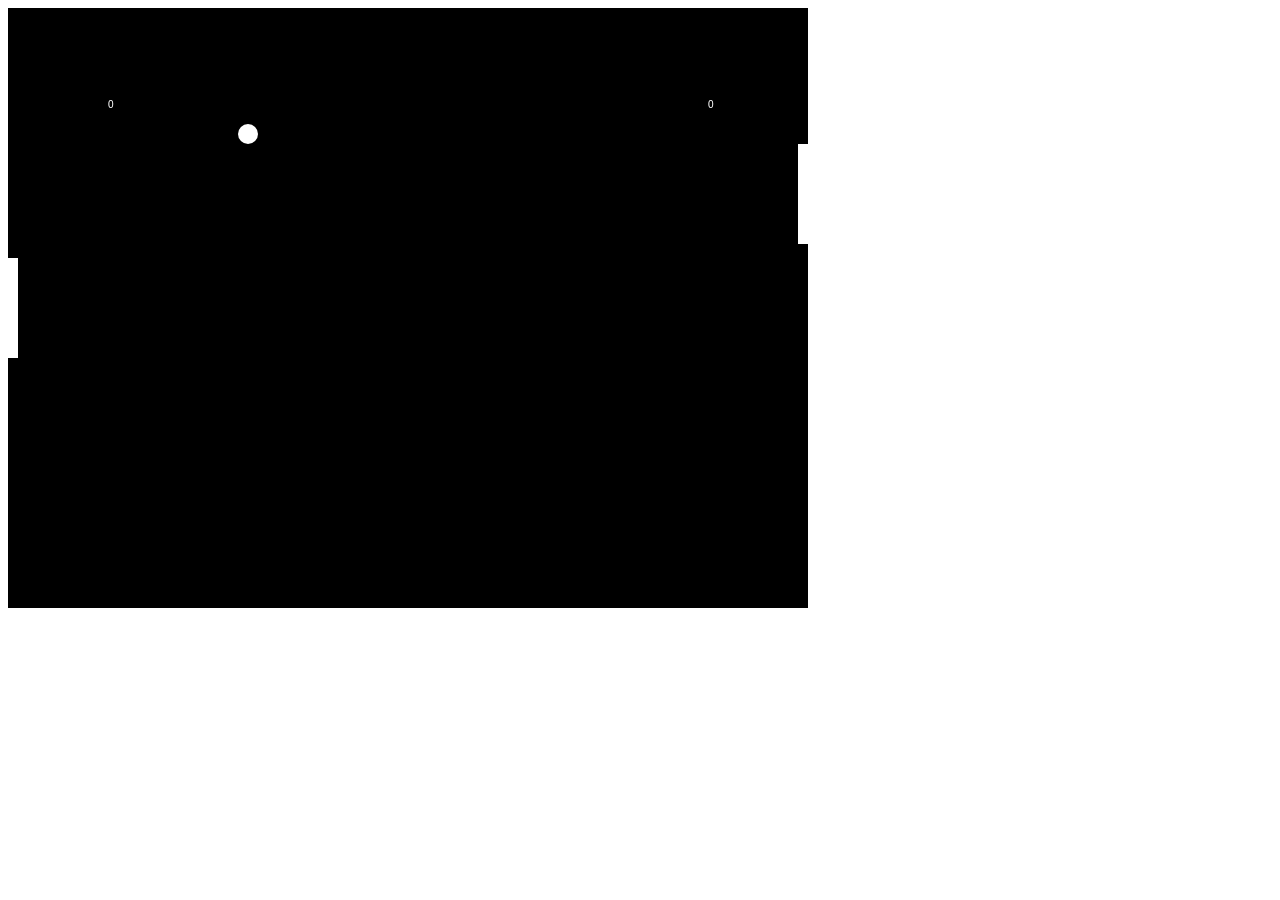
<file: JavascriptGames/Game 1/index.html>
<!DOCTYPE html>
<html lang="en">
<head>
    <meta charset="UTF-8">
    <meta name="viewport" content="width=device-width, initial-scale=1.0">
    <meta http-equiv="X-UA-Compatible" content="ie=edge">
    <title>Document</title>
</head>
<body>
   
    <canvas id="gameCanvas" width="800" height="600"></canvas>
    
</body>

<script>
var canvas;
var canvasContext;
var ballX = 50;
var ballY = 50;
var ballSpeedX = 10;
var ballSpeedY = 4;

var player1Score = 0;
var player2Score = 0;
const WINNING_SCORE = 3;

var showingWinScreen = true;

var paddle1Y = 250;
var paddle2Y = 250;
const PADDLE_THICKNESS = 10;
const PADDLE_HEIGHT = 100;


function calculateMousePos(evt) {
	var rect = canvas.getBoundingClientRect();
	var root = document.documentElement;
	var mouseX = evt.clientX - rect.left - root.scrollLeft;
	var mouseY = evt.clientY - rect.top - root.scrollTop;
	return {
		x:mouseX,
		y:mouseY
	};
}

window.onload = function() {
	canvas = document.getElementById('gameCanvas');
	canvasContext = canvas.getContext('2d');

	var framesPerSecond = 30;
	setInterval(function() {
			moveEverything();
			drawEverything();	
		}, 1000/framesPerSecond);

	canvas.addEventListener('mousemove',
		function(evt) {
			var mousePos = calculateMousePos(evt);
			paddle1Y = mousePos.y - (PADDLE_HEIGHT/2);
		});
}

function ballReset() {
	if(player1Score >= WINNING_SCORE ||
		player2Score >= WINNING_SCORE) {
		player1Score = 0;
		player2Score =0;
	}
	ballSpeedX = -ballSpeedX;
	ballX = canvas.width/2;
	ballY = canvas.height/2;
}

function computerMovement() {
	var paddle2YCenter = paddle2Y + (PADDLE_HEIGHT/2);
	if(paddle2YCenter < ballY - 35) {
		paddle2Y = paddle2Y + 6;
	} else if(paddle2YCenter > ballY + 35) {
		paddle2Y = paddle2Y - 6;
	}
}

function moveEverything() {
	computerMovement();

	ballX = ballX + ballSpeedX;
	ballY = ballY + ballSpeedY;
	
	if(ballX < 0) {
		if(ballY > paddle1Y &&
			ballY < paddle1Y+PADDLE_HEIGHT) {
			ballSpeedX = -ballSpeedX;

			var deltaY = ballY
					-(paddle1Y+PADDLE_HEIGHT/2);
			ballSpeedY = deltaY * 0.35;
		} else {
			player2Score++;//MUST BE BEFORE ballReset
			ballReset();
			
		}
	}
	if(ballX > canvas.width) {
		if(ballY > paddle2Y &&
			ballY < paddle2Y+PADDLE_HEIGHT) {
			ballSpeedX = -ballSpeedX;

			var deltaY = ballY
					-(paddle2Y+PADDLE_HEIGHT/2);
			ballSpeedY = deltaY * 0.35;
		} else {
			player1Score++;////MUST BE BEFORE ballReset
			ballReset();	
			
		}
	}
	if(ballY < 0) {
		ballSpeedY = -ballSpeedY;
	}
	if(ballY > canvas.height) {
		ballSpeedY = -ballSpeedY;
	}
}

function drawEverything() {
	// next line blanks out the screen with black
	colorRect(0,0,canvas.width,canvas.height,'black');

	// this is left player paddle
	colorRect(0,paddle1Y,PADDLE_THICKNESS,PADDLE_HEIGHT,'white');

	// this is right computer paddle
	colorRect(canvas.width-PADDLE_THICKNESS,paddle2Y,PADDLE_THICKNESS,PADDLE_HEIGHT,'white');

	// next line draws the ball
	colorCircle(ballX, ballY, 10, 'white');

	canvasContext.fillText(player1Score, 100, 100);
	canvasContext.fillText(player2Score, canvas.width-100, 100);
}

function colorCircle(centerX, centerY, radius, drawColor) {
	canvasContext.fillStyle = drawColor;
	canvasContext.beginPath();
	canvasContext.arc(centerX, centerY, radius, 0,Math.PI*2,true);
	canvasContext.fill();
}

function colorRect(leftX,topY, width,height, drawColor) {
	canvasContext.fillStyle = drawColor;
	canvasContext.fillRect(leftX,topY, width,height);
}

</script>




</html>
</file>
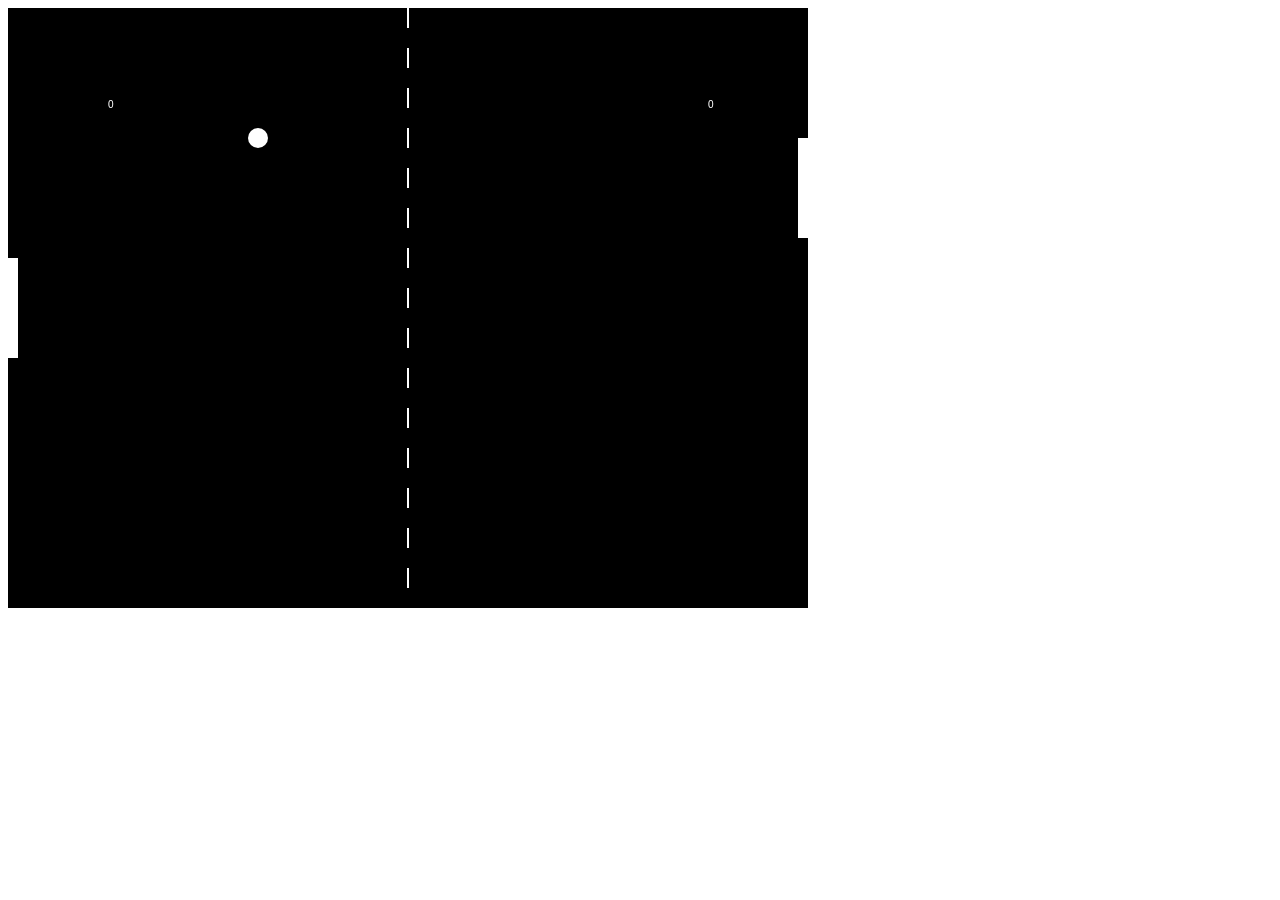
<file: JavascriptGames/Tennis Game/index.html>
<!DOCTYPE html>
<html lang="en">
<head>
    <meta charset="UTF-8">
    <meta name="viewport" content="width=device-width, initial-scale=1.0">
    <meta http-equiv="X-UA-Compatible" content="ie=edge">
    <title>Document</title>
</head>
<body>
   
    <canvas id="gameCanvas" width="800" height="600"></canvas>
    
</body>

<script>
var canvas;
var canvasContext;
var ballX = 50;
var ballY = 50;
var ballSpeedX = 10;
var ballSpeedY = 4;

var player1Score = 0;
var player2Score = 0;
const WINNING_SCORE = 3;

var showingWinScreen = false;

var paddle1Y = 250;
var paddle2Y = 250;
const PADDLE_THICKNESS = 10;
const PADDLE_HEIGHT = 100;

function calculateMousePos(evt) {
	var rect = canvas.getBoundingClientRect();
	var root = document.documentElement;
	var mouseX = evt.clientX - rect.left - root.scrollLeft;
	var mouseY = evt.clientY - rect.top - root.scrollTop;
	return {
		x:mouseX,
		y:mouseY
	};
}

function handleMouseClick(evt) {
	if(showingWinScreen) {
		player1Score = 0;
		player2Score = 0;
		showingWinScreen = false;
	}
}

window.onload = function() {
	canvas = document.getElementById('gameCanvas');
	canvasContext = canvas.getContext('2d');

	var framesPerSecond = 30;
	setInterval(function() {
			moveEverything();
			drawEverything();	
		}, 1000/framesPerSecond);

	canvas.addEventListener('mousedown', handleMouseClick);

	canvas.addEventListener('mousemove',
		function(evt) {
			var mousePos = calculateMousePos(evt);
			paddle1Y = mousePos.y - (PADDLE_HEIGHT/2);
		});
}

function ballReset() {
	if(player1Score >= WINNING_SCORE ||
		player2Score >= WINNING_SCORE) {

		showingWinScreen = true;

	}

	ballSpeedX = -ballSpeedX;
	ballX = canvas.width/2;
	ballY = canvas.height/2;
}

function computerMovement() {
	var paddle2YCenter = paddle2Y + (PADDLE_HEIGHT/2);
	if(paddle2YCenter < ballY - 35) {
		paddle2Y = paddle2Y + 6;
	} else if(paddle2YCenter > ballY + 35) {
		paddle2Y = paddle2Y - 6;
	}
}

function moveEverything() {
	if(showingWinScreen) {
		return;
	}

	computerMovement();

	ballX = ballX + ballSpeedX;
	ballY = ballY + ballSpeedY;
	
	if(ballX < 0) {
		if(ballY > paddle1Y &&
			ballY < paddle1Y+PADDLE_HEIGHT) {
			ballSpeedX = -ballSpeedX;

			var deltaY = ballY
					-(paddle1Y+PADDLE_HEIGHT/2);
			ballSpeedY = deltaY * 0.35;
		} else {
			player2Score++; // must be BEFORE ballReset()
			ballReset();
		}
	}
	if(ballX > canvas.width) {
		if(ballY > paddle2Y &&
			ballY < paddle2Y+PADDLE_HEIGHT) {
			ballSpeedX = -ballSpeedX;

			var deltaY = ballY
					-(paddle2Y+PADDLE_HEIGHT/2);
			ballSpeedY = deltaY * 0.35;
		} else {
			player1Score++; // must be BEFORE ballReset()
			ballReset();	
		}
	}
	if(ballY < 0) {
		ballSpeedY = -ballSpeedY;
	}
	if(ballY > canvas.height) {
		ballSpeedY = -ballSpeedY;
	}
}

function drawNet(){
	for(var i=0;i<canvas.height; i+=40){
		colorRect(canvas.width/2-1,i,2,20,'white')
	}
}

function drawEverything() {
	// next line blanks out the screen with black
	colorRect(0,0,canvas.width,canvas.height,'black');

	if(showingWinScreen) {
		canvasContext.fillStyle = 'white';

		if(player1Score >= WINNING_SCORE) {
			canvasContext.fillText("Left Player Won", 350, 200);
		} else if(player2Score >= WINNING_SCORE) {
			canvasContext.fillText("Right Player Won", 350, 200);
		}

		canvasContext.fillText("click to continue", 350, 500);
		return;
	}

	drawNet();

	// this is left player paddle
	colorRect(0,paddle1Y,PADDLE_THICKNESS,PADDLE_HEIGHT,'white');

	// this is right computer paddle
	colorRect(canvas.width-PADDLE_THICKNESS,paddle2Y,PADDLE_THICKNESS,PADDLE_HEIGHT,'white');

	// next line draws the ball
	colorCircle(ballX, ballY, 10, 'white');

	canvasContext.fillText(player1Score, 100, 100);
	canvasContext.fillText(player2Score, canvas.width-100, 100);
}

function colorCircle(centerX, centerY, radius, drawColor) {
	canvasContext.fillStyle = drawColor;
	canvasContext.beginPath();
	canvasContext.arc(centerX, centerY, radius, 0,Math.PI*2,true);
	canvasContext.fill();
}

function colorRect(leftX,topY, width,height, drawColor) {
	canvasContext.fillStyle = drawColor;
	canvasContext.fillRect(leftX,topY, width,height);
}


</script>




</html>
</file>
